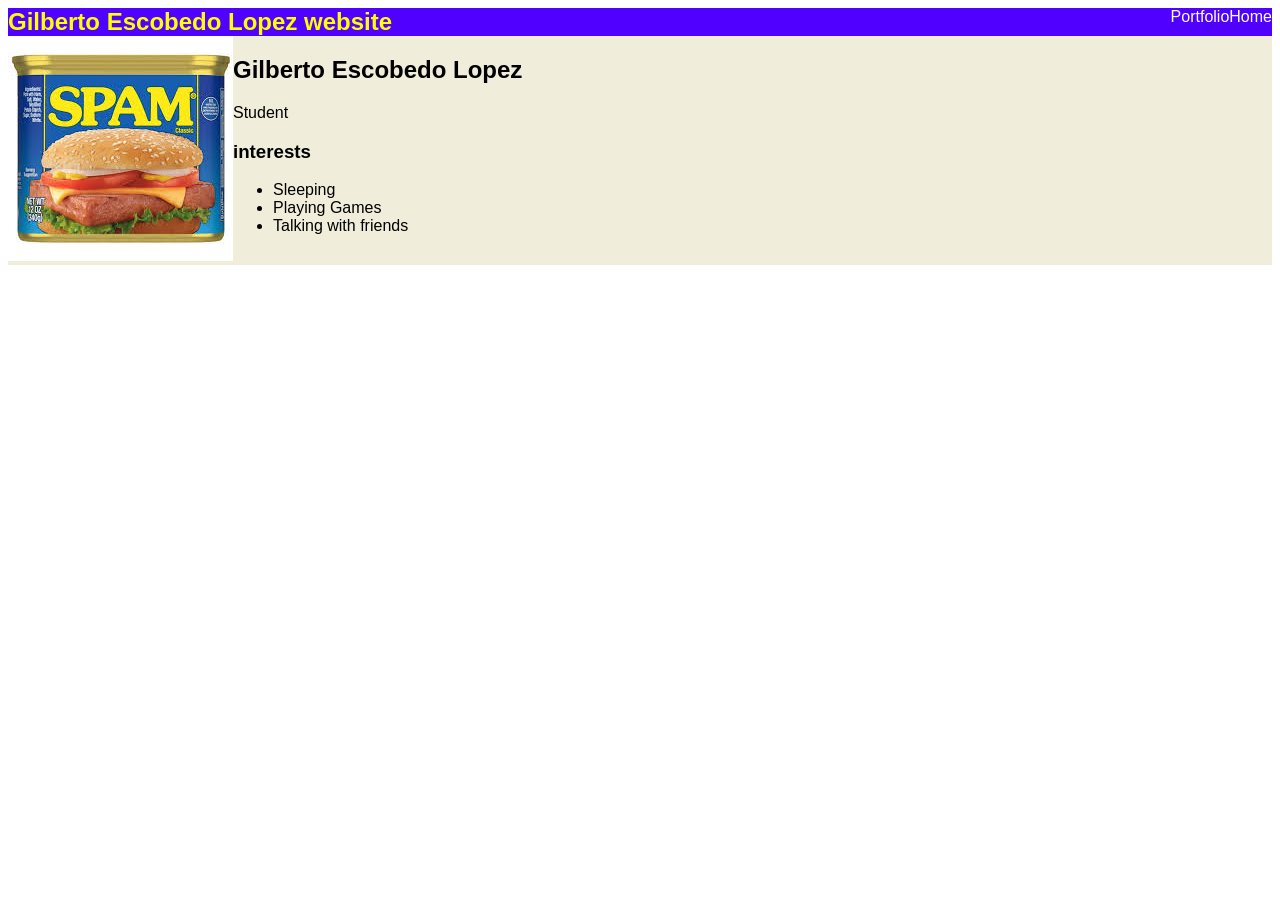
<file: index.html>
<!DOCTYPE html>
<html>
  <head>
    <title>Gilberto Escobedo Lopez Website</title>
      <link rel="stylesheet" href="style.css" />
  </head>
  <body>
    <!-- All content goes here -->
    <div id="all-contents">
      <nav>
<h1> Gilberto Escobedo Lopez website</h1>

<ul id="nav-ul">
  <li class="nav-li">
    <a href="https://github.com/GEscobedoLopez.github.io/portfolio.html">Portfolio</a>
  </li>
  <li class="nav-li"> <a href="https://github.com/GEscobedoLopez">Home</a></li>
</ul>
      </nav>

      <main>
        <div class="sidebar">
      <img class="sidebar-img" src="[data-uri]">
        </div>
        <div class="content">
          <h2>Gilberto Escobedo Lopez</h2>
      <p>Student</p>
<div class="interests"> 
<h3>interests</h3>
<ul>
  <li>Sleeping</li>
  <li>Playing Games</li>
  <li>Talking with friends</li>

</ul>
</div>
        </div>
      </main>
    </div>
  </body>
</html>
</file>
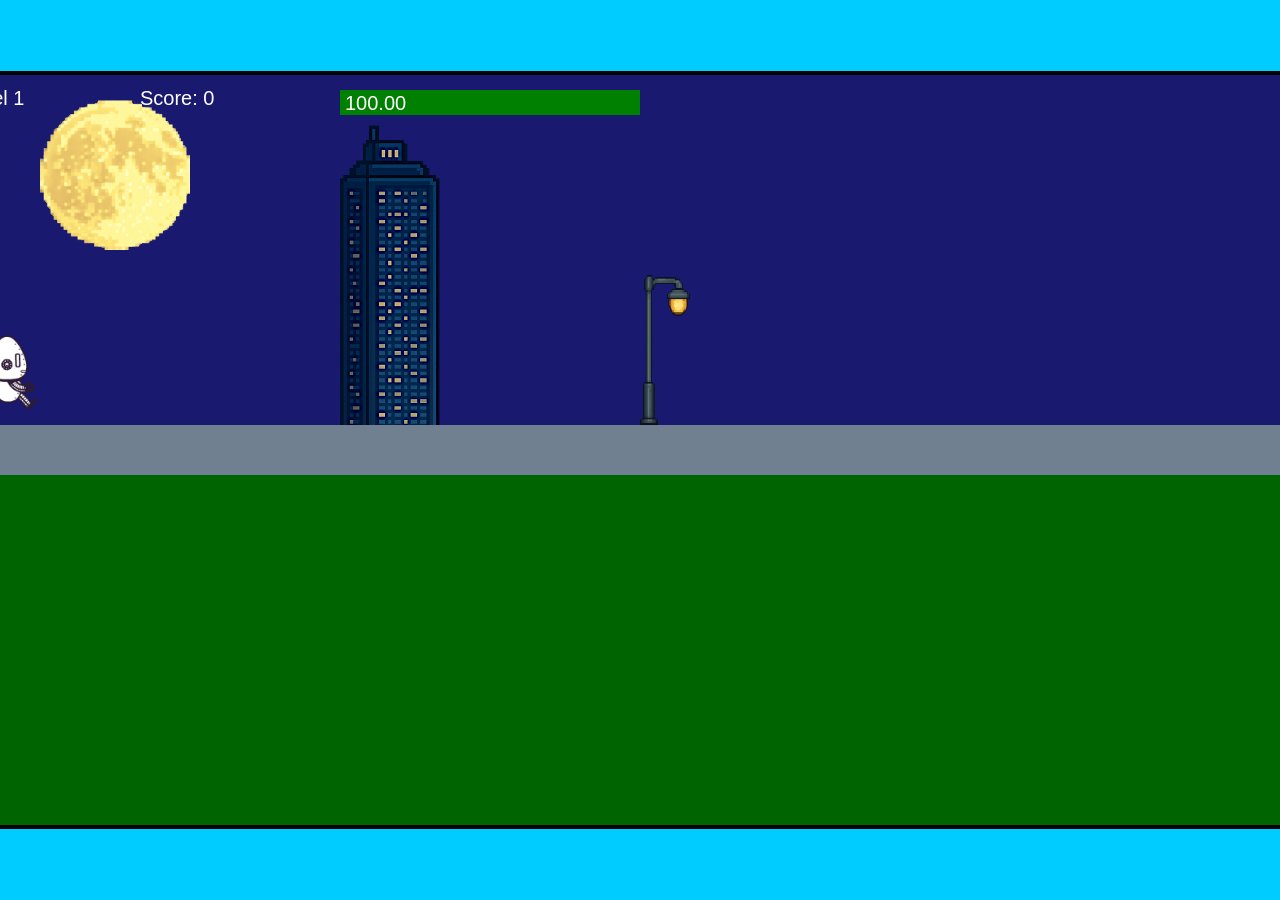
<file: fsd-projects/runtime/index.html>
<!DOCTYPE html>
<html lang="en">
  <head>
    <meta charset="UTF-8" />
    <meta name="viewport" content="width=device-width, initial-scale=1.0" />
    <title>Runtime Neo</title>
    <link rel="stylesheet" href="runtime.css" />
    <script src="https://code.jquery.com/jquery-3.1.0.js"></script>
    <script src="setup.js"></script>
    <script src="levels.js"></script>
    <script src="scenery.js"></script>
    <script src="student.js"></script>
    <script src="main.js"></script>
  </head>
  <body id="body">
    <canvas id="gameCanvas" width="1400" height="750"></canvas>
    <img id="player" src="images/halle.png" />
    <img id="projectile" src="images/projectile.png" />
    <img id="basicPlatform" src="images/interactable/basicPlatform.png" />
    <img id="spikes" src="images/interactable/spikes.png" />
    <img id="bug" src="images/interactable/bug.png" />
    <img id="healthUp" src="images/interactable/healthUp.png" />
    <img id="flag" src="images/interactable/flag.png" />
    <img id="moon" src="images/backgrounds/moon.png" />
    <img id="building" src="images/backgrounds/building.png" />
    <img id="lamp" src="images/backgrounds/lamp.png" />
  </body>
</html>
</file>
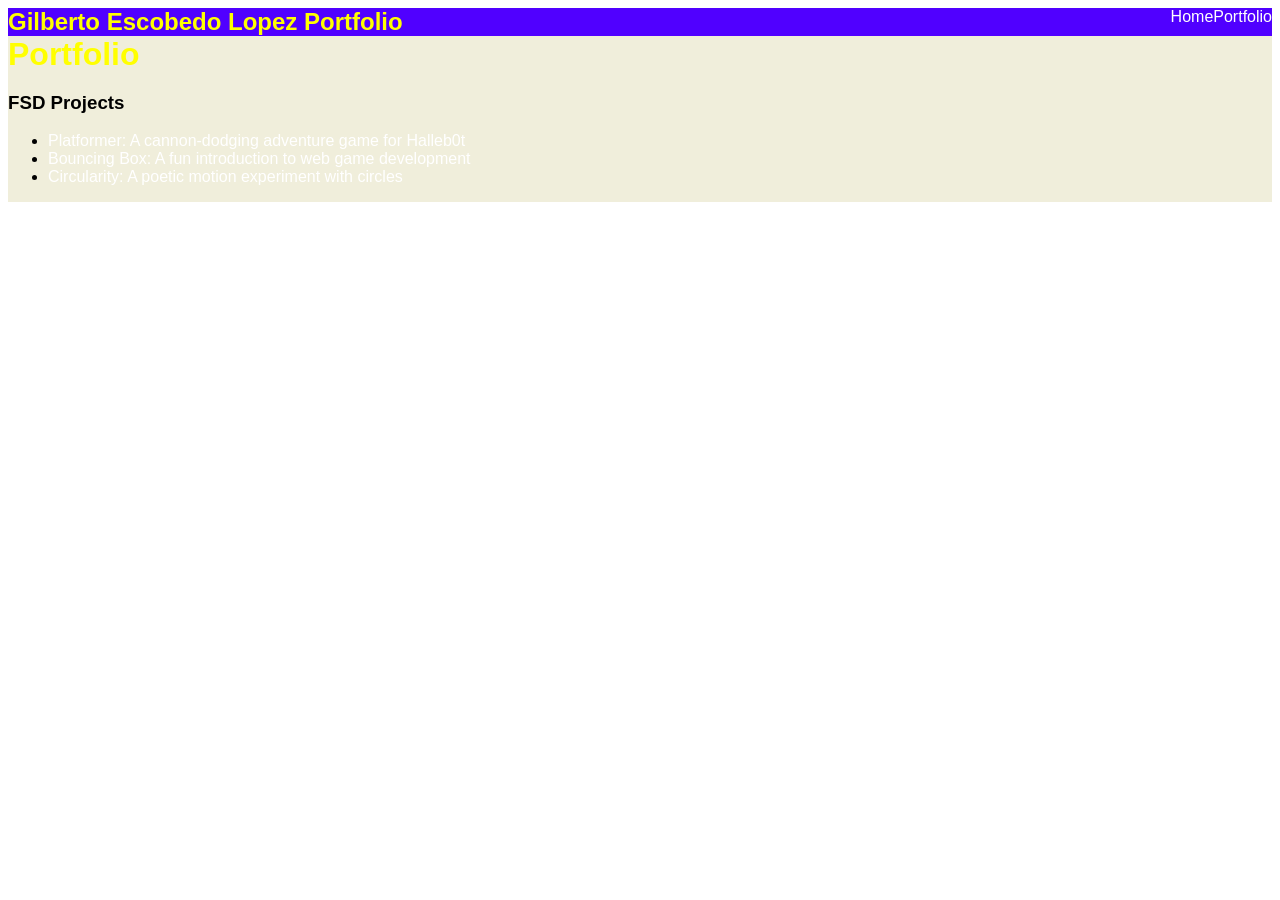
<file: portfolio.html>
<!DOCTYPE html>
<html>
  <head>
    <title>Gilberto Escobedo Lopez Portfolio</title>
      <link rel="stylesheet" href="style.css" />
  </head>

  <body>
    <!-- All content goes here -->
    <div id="all-contents">
        <nav>
<h1>Gilberto Escobedo Lopez Portfolio</h1>
<ul id="nav-ul">
<li class="nav-li">
      <a href="index.html">Home</a>
    </li>
    <li class="nav-li">
      <a href="portfolio.html">Portfolio</a>
    </li>
</ul>
  </nav>

  <main>
  <div class="content">
    <h1>Portfolio</h1>
    <h3>FSD Projects</h3>
    <ul id="portfolio">
<li>
  <a href="fsd-projects/platformer/">Platformer: A cannon-dodging adventure game for Halleb0t</a>
</li>
<li>
  <a href="fsd-projects/bouncing-box/">Bouncing Box: A fun introduction to web game development</a>
</li>
<li>
  <a href="fsd-projects/circularity/">Circularity: A poetic motion experiment with circles</a>
</li>
    </ul>

    <!-- ASD Projects will go here -->

  </div>
  </main>
    </div>
  </body>
</html>
</file>
<file: style.css>
body {
    background: rgb(255, 255, 255);
    color: rgb(0, 0, 0);
    padding: 10 px;
    font-family: Arial, sans-serif;
}

#all-contents {
    max-width: 800 px;
    margin: auto;
}

/* navigation menu */
nav {
    background: rgb(80, 0, 255);
    margin: 0 auto;
    display: flex;
    padding: 10 px;
      margin-bottom: 20 px;
}

h1 {
    display: flex;
    align-items: center;
    color: Yellow;
    flex: 1;
    margin: 0;
}

#nav-ul {
    list-style-type: none;
    margin: 0;
    padding: 0;
    display: flex;
}

.nav-li {
    display: inline-block;
    padding: 0 10 px;
}

a {
    text-decoration: none;
    color: #fff;
}

/* main container area beneath menu */
main {
    background: rgb(240, 238, 219);
    display: flex;
    margin-top: 20 px;
}

.sidebar {
    margin-right: 25 px;
    padding: 10 px;
}

.sidebar-img {
    width: 200 px;
}

.content {
    flex: 1;
    padding: 15 px;
}

/* interests section styles */
#interests {
    border: 4 px yellow;
    padding: 8 px;
    margin-top: 20 px;
}

h2, h3 {
    margin: 0 px;
}
</file>
<file: fsd-projects/runtime/runtime.css>
/* runtime.css */
/* Styles for Runtime Neo auto-runner game */

img {
  display: none;
}

#gameCanvas {
  position: absolute;
  border: 4px solid #000;
  top: 50%;
  left: 50%;
  transform: translate(-50%, -50%);
}

body {
  margin: 0;
  background-color: #00ccff;
  font-family: Arial, sans-serif;
  text-align: center;
  overflow: hidden;
}
</file>
